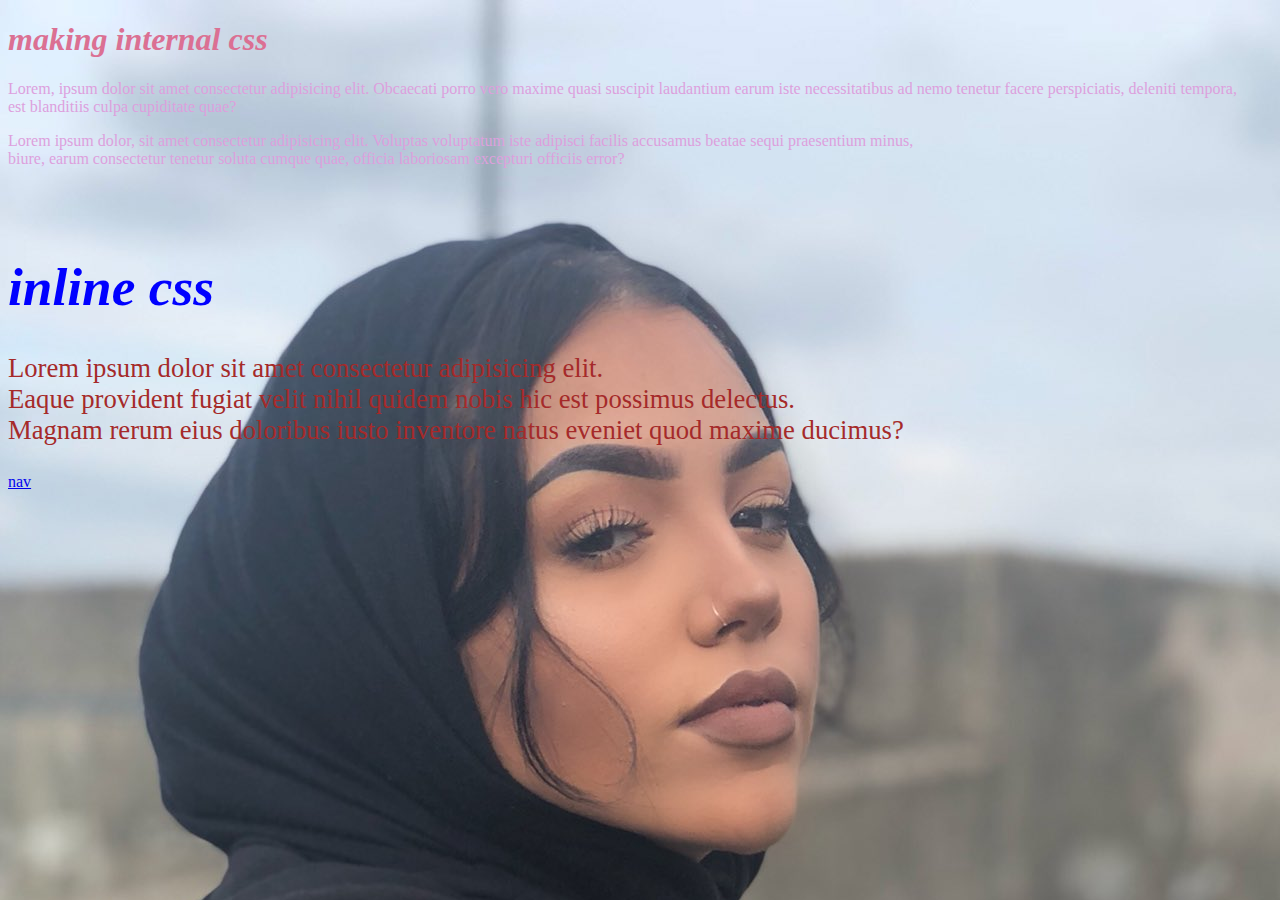
<file: index.html>
<!DOCTYPE html>
<html lang="en">
<head>
  <meta charset="UTF-8">
  <meta name="viewport" content="width=device-width, initial-scale=1.0">
  <link rel="stylesheet" href="./style.css"> 
  <title>the glade</title>
  <style>
    h1{
      font-style: italic;
      color: palevioletred;
    }
    p{
      font-style: inherit;
      color: plum;
    }
    
  </style>
</head>
<body>
  <h1>making internal css</h1>
  <p>Lorem, ipsum dolor sit amet consectetur adipisicing elit. 
    Obcaecati porro vero maxime quasi suscipit laudantium earum iste necessitatibus ad nemo tenetur facere perspiciatis, deleniti tempora,<br> est blanditiis culpa cupiditate quae?</p>

    <p>Lorem ipsum dolor, sit amet consectetur adipisicing elit. Voluptas voluptatum iste adipisci facilis accusamus beatae sequi praesentium minus, <br> biure, earum consectetur tenetur soluta cumque quae, officia laboriosam excepturi officiis error? </p>

    <br>
    <br>

    <h1 style="color: blue; font-size: 40pt; font-style: oblique;">inline css</h1>
    <p style="color: brown; font-size: 20pt;">Lorem ipsum dolor sit amet consectetur adipisicing elit. <br> Eaque provident fugiat velit nihil quidem nobis hic est possimus delectus. <br> Magnam rerum eius doloribus iusto inventore natus eveniet quod maxime ducimus?</p>

    <a href="./nav.html">nav</a>
</body>
</html>
</file>
<file: style.css>
body{
        color: #ffffff;
        background-image: url(./pics/IMG_20181008_135605.jpg);
        background-position: top 40%;
        background-repeat: no-repeat;
        background-size: auto ;
        /* this how to set the background color */
        /* background-color: hsl(315, 77%, 33%); */
    }
</file>
